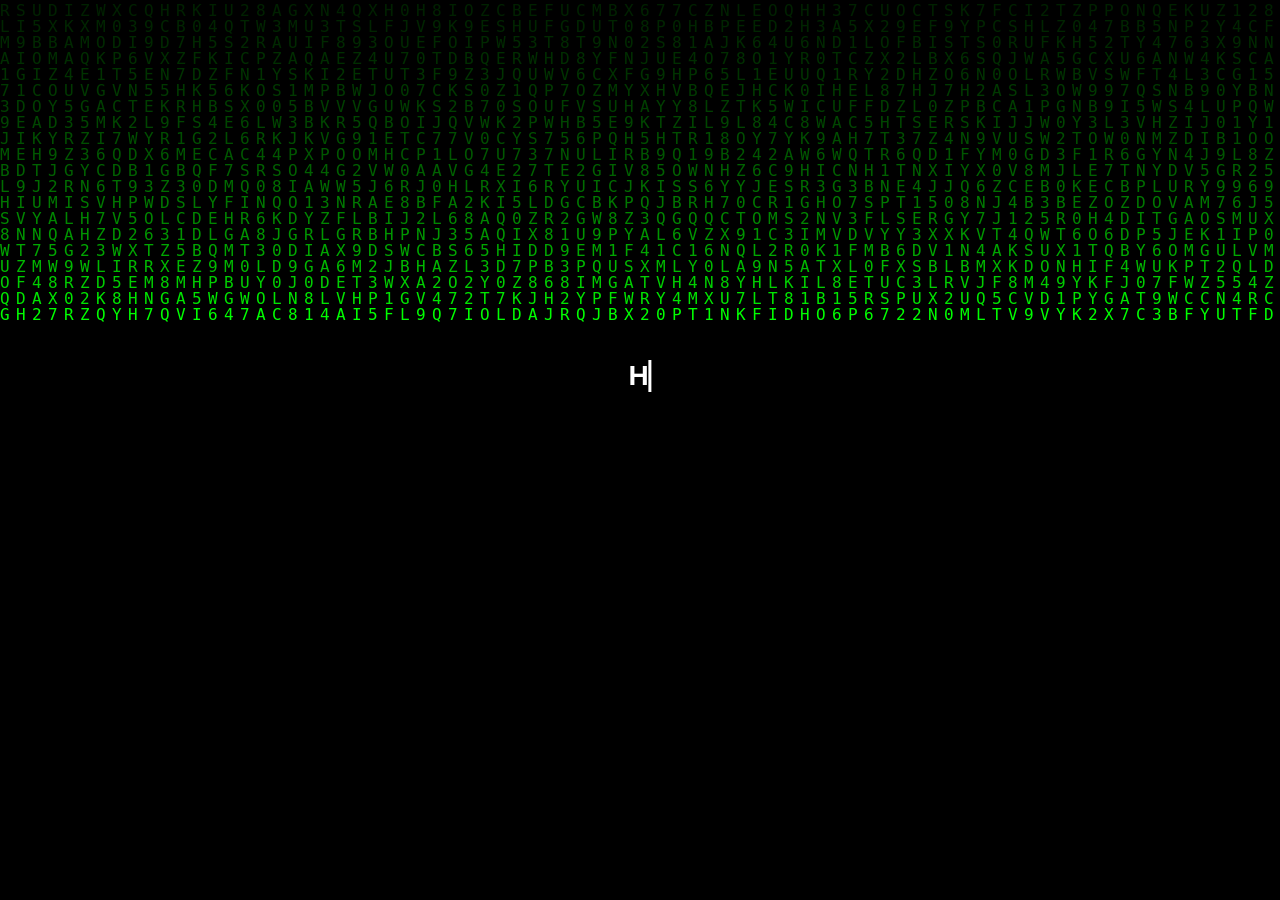
<file: pages/index.html>
<!DOCTYPE html>
<html lang="en">
<head>
    <meta charset="UTF-8">
    <meta name="viewport" content="width=device-width, initial-scale=1.0">
    <title>Matrix Rain Intro</title>
    <style>
        body {
            margin: 0;
            padding: 0;
            font-family: Arial, sans-serif;
            color: white;
            background: black;
            overflow: hidden;
            text-align: center;
        }

        /* Matrix Background */
        canvas {
            position: fixed;
            top: 0;
            left: 0;
            width: 100vw;
            height: 100vh;
            z-index: -1;
        }

        /* Typewriter Effect */
       
          .intro {
            position: absolute;
            top: 40%;
            left: 50%;
            transform: translateX(-50%);
            font-size: 28px;
            font-weight: bold;
            white-space: nowrap;
            overflow: hidden;
           border-right: 3px solid white;
            text-align: center;
             max-width: 90vw; /* Prevents cutting off on smaller screens */
}

    </style>
</head>
<body>
    <!-- Matrix Background -->
    <canvas id="matrixCanvas"></canvas>

    <!-- Intro Text with Typewriter Effect -->
    <div class="intro" id="intro-text"></div>

    <script>
        // Matrix Rain Effect
        const matrixCanvas = document.getElementById("matrixCanvas");
        const ctxMatrix = matrixCanvas.getContext("2d");
        matrixCanvas.width = window.innerWidth;
        matrixCanvas.height = window.innerHeight;

        const chars = "ABCDEFGHIJKLMNOPQRSTUVWXYZ0123456789";
        const fontSize = 16;
        const columns = Math.floor(matrixCanvas.width / fontSize);
        const drops = Array(columns).fill(1);

        function drawMatrix() {
            ctxMatrix.fillStyle = "rgba(0, 0, 0, 0.1)";
            ctxMatrix.fillRect(0, 0, matrixCanvas.width, matrixCanvas.height);
            ctxMatrix.fillStyle = "#00FF00";
            ctxMatrix.font = fontSize + "px monospace";

            for (let i = 0; i < drops.length; i++) {
                const text = chars.charAt(Math.floor(Math.random() * chars.length));
                ctxMatrix.fillText(text, i * fontSize, drops[i] * fontSize);

                if (drops[i] * fontSize > matrixCanvas.height && Math.random() > 0.975) {
                    drops[i] = 0;
                }
                drops[i]++;
            }
        }
        setInterval(drawMatrix, 50);

        // Typewriter Effect
        const text = "Hi, my name is Rohan and welcome to my portfolio.";
        let i = 0;
        const introText = document.getElementById("intro-text");

        function typeWriter() {
            if (i < text.length) {
                introText.innerHTML += text.charAt(i);
                i++;
                setTimeout(typeWriter, 100); // Adjust typing speed
            } else {
                setTimeout(redirectToHome, 2000); // Wait before redirecting
            }
        }

        setTimeout(typeWriter, 1000); // Start typing after 1 sec

        // Redirect to Home Page
        function redirectToHome() {
            document.body.style.transition = "opacity 1s";
            document.body.style.opacity = "0";
            setTimeout(() => {
                window.location.href = "home.html";
            }, 1000);
        }
    </script>
</body>
</html>
</file>
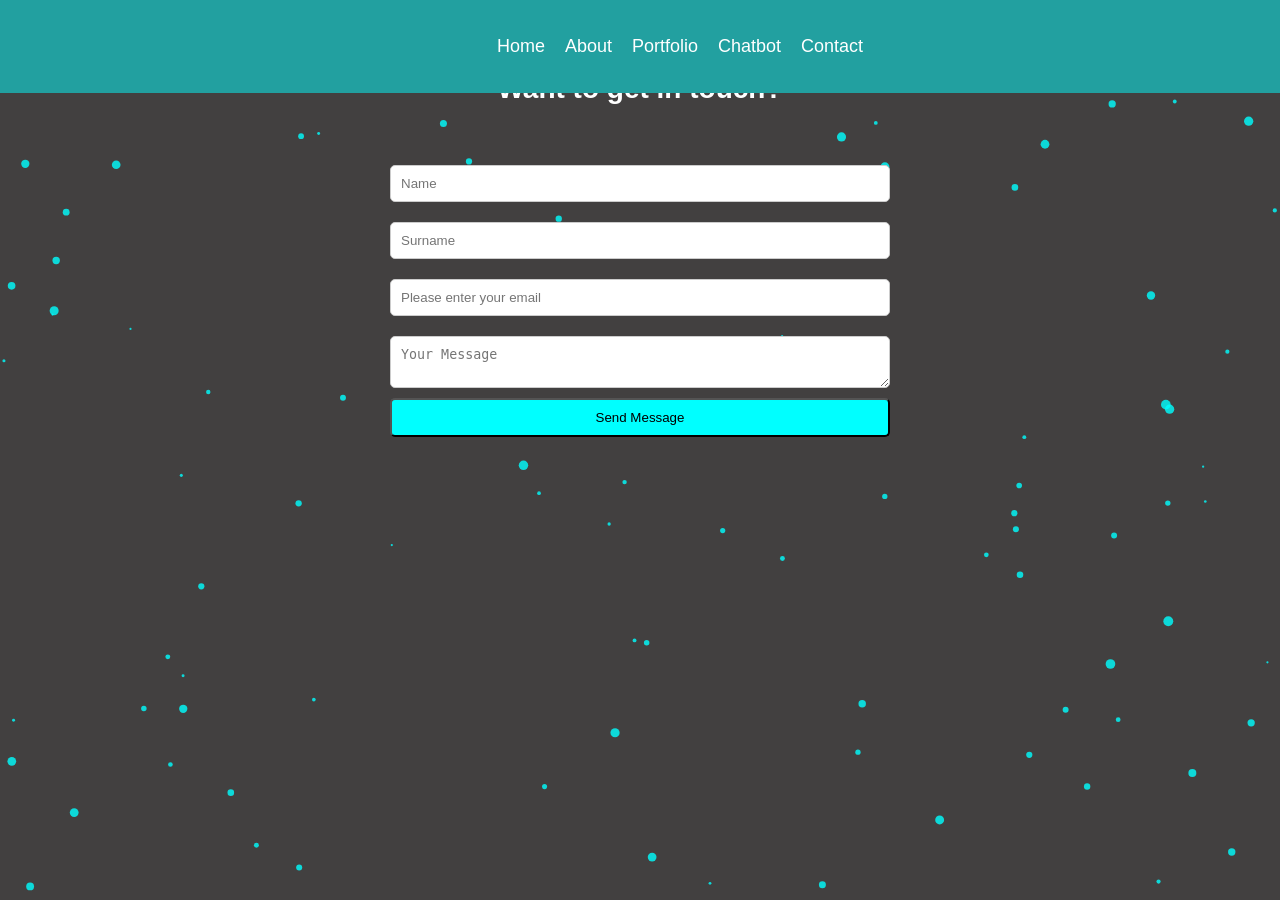
<file: pages/contact.html>
<body> 
<nav>
    
    <ul>
        <li><a href="home.html">Home</a></li>
        <li><a href="about.html">About</a></li>
        <li><a href="portfolio.html">Portfolio</a></li>
        <li><a href="chatbot.html">Chatbot</a></li>
        <li><a href="contact.html">Contact</a></li>
    </ul>
</nav>
</nav>
<section id="contact" class="section">
    <link rel="stylesheet" href="../styles/main.css">
    <script src="../scripts/main.js" defer></script>   
    
    <h2>Want to get in touch?</h2>
    <form id="contact-form">
        <input type="text" id="name" name="name" placeholder="Name" required>
        <input type="text" id="surname" name="surname" placeholder="Surname" required>
        <input type="email" id="email" name="email" placeholder="Please enter your email" required>
        <textarea id="message" name="message" placeholder="Your Message" required></textarea>
        <button type="submit" onclick="sendMail()">Send Message</button>
    </form>

    <!-- Loading EmailJS first, then the script -->
    <script src="https://cdn.emailjs.com/dist/email.min.js"></script>
    <script src="../scripts/contact.js" defer></script>  
    <script type = "text/javascript">
        (function(){
            emailjs.init("oZ0wkoMp9t3767XnX");
        })();
    </script>
</section>
</body>
</file>
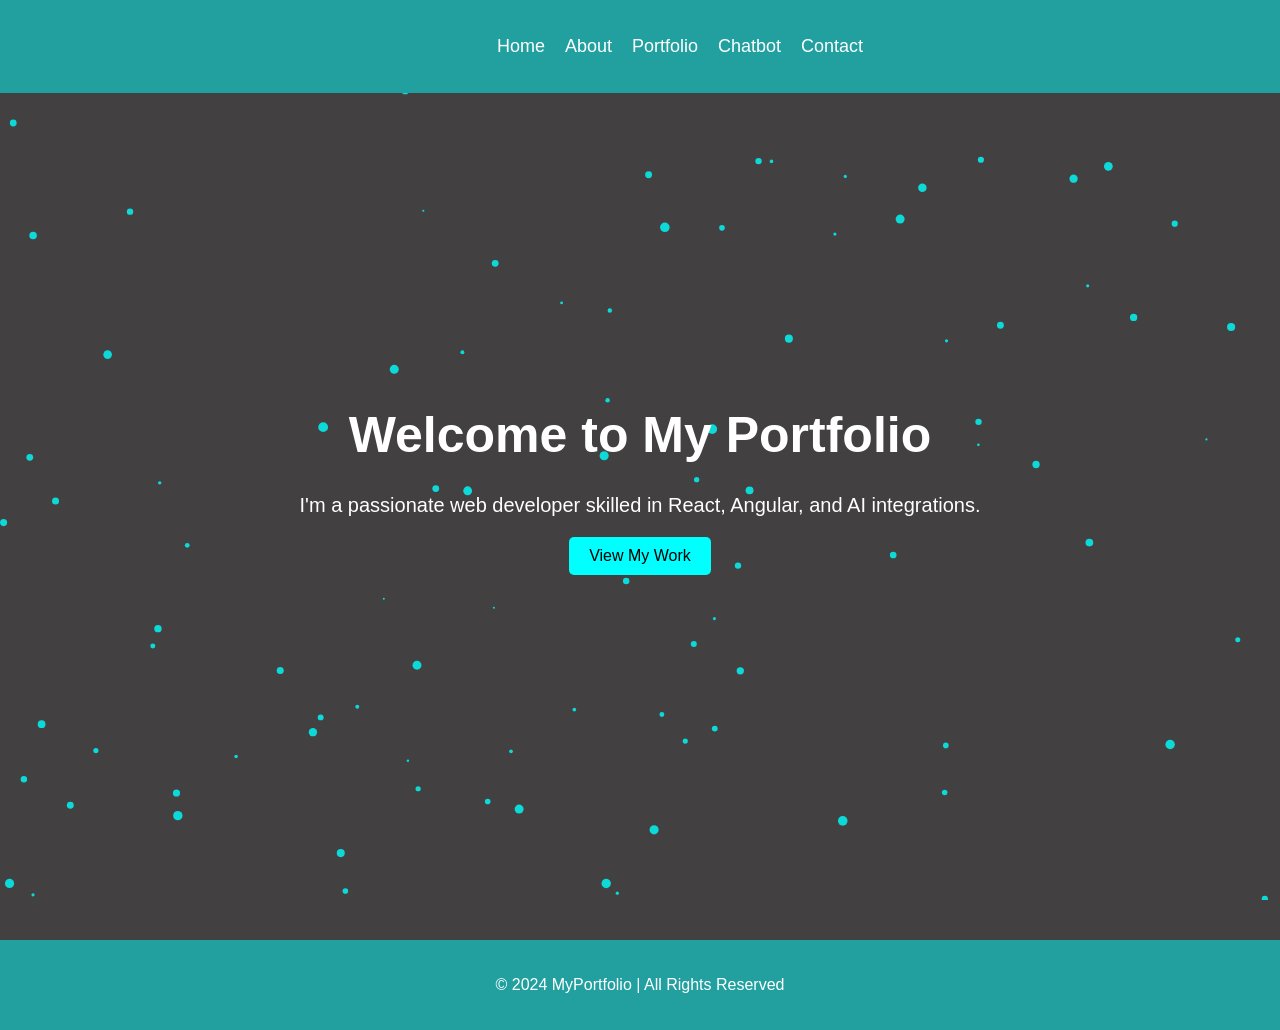
<file: pages/home.html>
<!DOCTYPE html>
<html lang="en">
<head>
    <meta charset="UTF-8">
    <meta name="viewport" content="width=device-width, initial-scale=1.0">
    <link rel="stylesheet" href="../styles/main.css">
    <script src="../scripts/main.js" defer></script>
    
    <title>My Portfolio</title>
 
</head>
<body>
    <!-- Navbar -->
    <nav>
        
        <ul>
            <li><a href="home.html">Home</a></li>
            <li><a href="about.html">About</a></li>
            <li><a href="portfolio.html">Portfolio</a></li>
            <li><a href="chatbot.html">Chatbot</a></li>
            <li><a href="contact.html">Contact</a></li>
        </ul>
    </nav>
    
    <!-- Hero Section -->
    <section class="hero">
        <h1>Welcome to My Portfolio</h1>
        <p>I'm a passionate web developer skilled in React, Angular, and AI integrations.</p>
        <a href="portfolio.html" class="btn">View My Work</a>
    </section>
    
    <!-- Footer -->
    <footer>
        <p>&copy; 2024 MyPortfolio | All Rights Reserved</p>
    </footer>
</body>
</html>
</file>
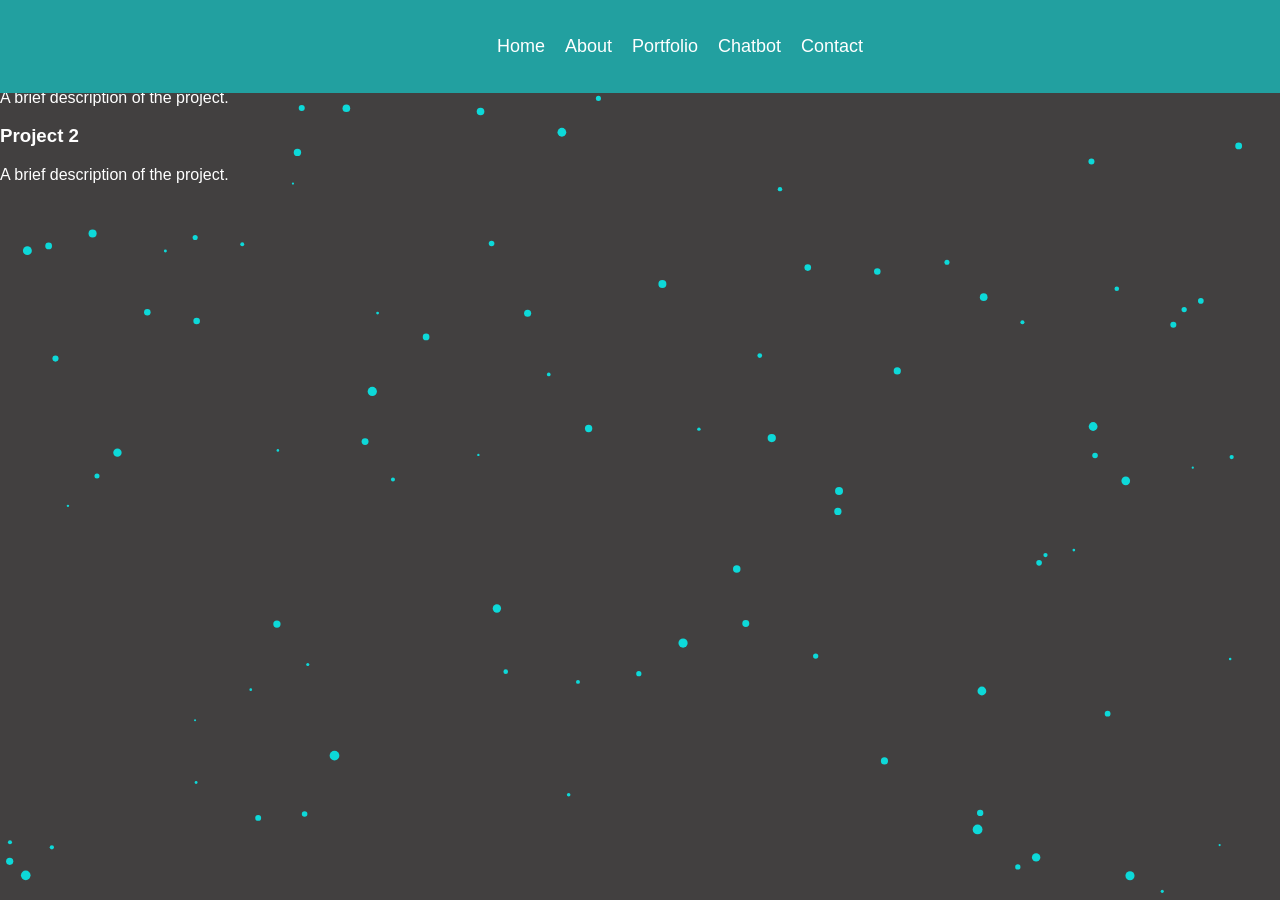
<file: pages/portfolio.html>
<body>
    <nav>
    
        <ul>
            <li><a href="home.html">Home</a></li>
            <li><a href="about.html">About</a></li>
            <li><a href="portfolio.html">Portfolio</a></li>
            <li><a href="chatbot.html">Chatbot</a></li>
            <li><a href="contact.html">Contact</a></li>
        </ul>
    </nav>

<section id="portfolio" class="section">
    <link rel="stylesheet" href="../styles/main.css">
    <script src="../scripts/main.js" defer></script>
    <h2>Portfolio</h2>
    <div class="portfolio-container">
        <div class="portfolio-item">
            <h3>Project 1</h3>
            <p>A brief description of the project.</p>
        </div>
        <div class="portfolio-item">
            <h3>Project 2</h3>
            <p>A brief description of the project.</p>
        </div>
    </div>
</section>

</body>
</file>
<file: styles/main.css>
/* Global Styles */
body {
    margin: 0;
    padding: 0;
    font-family: Arial, sans-serif;
    color: white;
    background: rgb(66, 64, 64);
    overflow-x: hidden;
}

/* Interactive Background */
#interactive-bg {
    position: fixed;
    top: 0;
    left: 0;
    width: 100vw;
    height: 100vh;
    z-index: -1;
}

/* Navbar */
nav {
    display: flex;
    justify-content: center;
    align-items: center;
    padding: 20px;
    background: rgb(34, 160, 160);
    position: fixed;
    width: 100%;
    top: 0;
    left: 0;
}

nav .logo {
    font-size: 24px;
    font-weight: bold;
}

nav ul {
    list-style: none;
    display: flex;
    gap: 20px;
}

nav ul li a {
    text-decoration: none;
    color: white;
    font-size: 18px;
    transition: 0.3s;
}

nav ul li a:hover {
    color: rgb(67, 169, 169);
}

/* Hero Section */
.hero {
    height: 100vh;
    display: flex;
    flex-direction: column;
    justify-content: center;
    align-items: center;
    text-align: center;
    padding: 20px;
}

.hero h1 {
    font-size: 50px;
    margin-bottom: 10px;
}

.hero p {
    font-size: 20px;
    margin-bottom: 20px;
}

.btn {
    background: cyan;
    padding: 10px 20px;
    text-decoration: none;
    color: black;
    border-radius: 5px;
    transition: 0.3s;
}

.btn:hover {
    background: white;
}

/* Footer */
footer {
    text-align: center;
    padding: 20px;
    background: rgb(34, 160, 160);
}


/*Contact */
#contact{
    text-align: center;
    padding: 50px;
}

#contact h2{
    font-size: 28px;
    margin-bottom: 50px;
}

#contact-form{
    display: flex;
    flex-direction: column;
    max-width: 500px;
    margin: 0 auto;
}

#contact-form input,
#contact-form textarea{
    width:100%;
    padding: 10px;
    margin: 10px 0;
    border: 1px solid #ccc;
    border-radius: 5px;
}

#contact-form button{
    background-color: cyan;
    color: black;
    padding: 10px;
    border-radius: 5px;
    cursor:pointer;
    transition:0.3s;


}

#contact-form button:hover{
    background-color: white;
}
</file>
